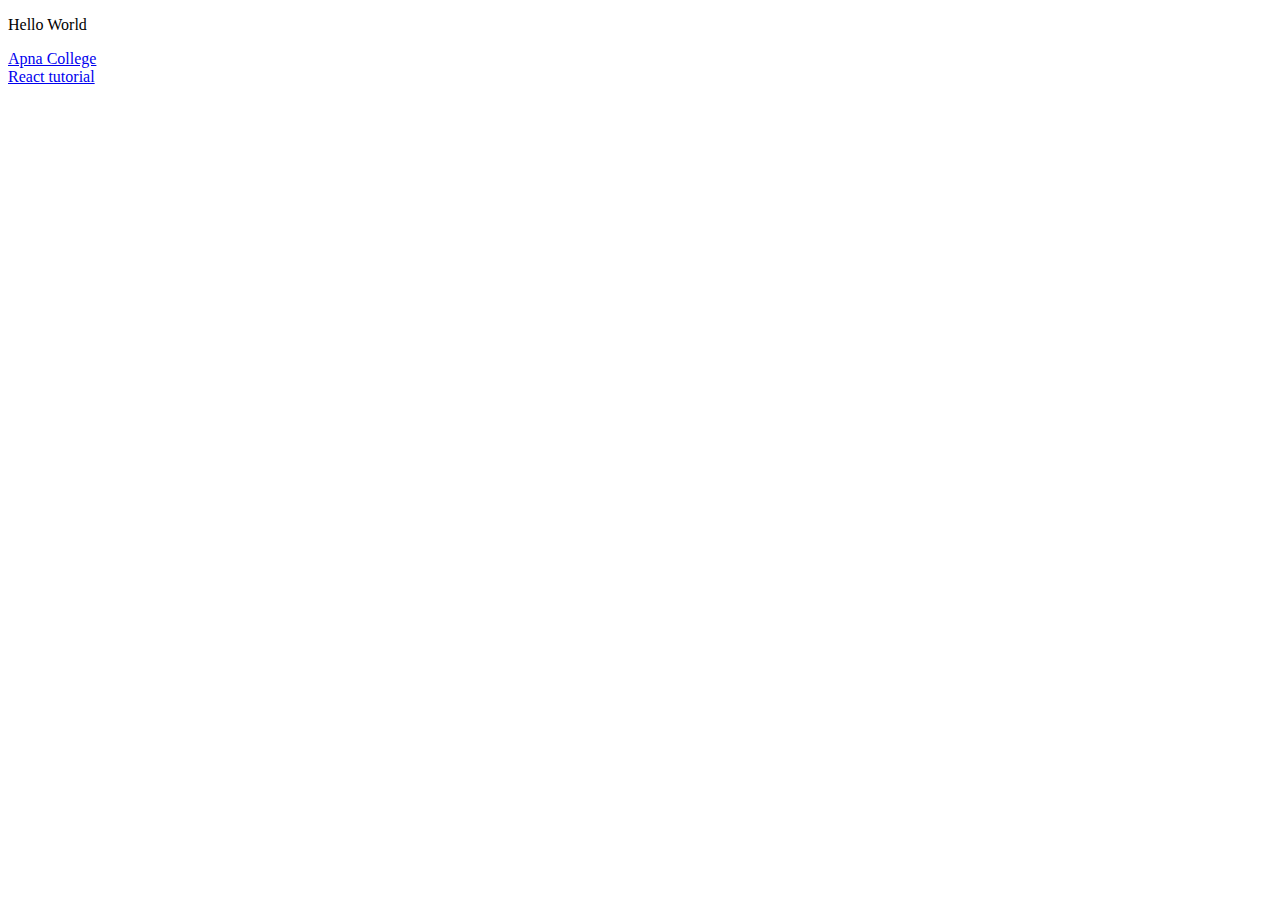
<file: index.html>
<!DOCTYPE html>
<html lang="en">
<head>
      <meta charset="UTF-8">
    <meta http-equiv="X-UA-Compatible" content="IE=edge">
    <meta name="viewport" content="width=device-width, initial-scale=1.0">
    <title>Document</title>
</head>
<body>
    <p>Hello World</p>
    <a href="https://www.youtube.com/watch?v=HcOc7P5BMi4">Apna College</a>
    <br>
    <a href="https://www.youtube.com/watch?v=xmoiyb05eOQ&list=PL8p2I9GklV47BCAjiCtuV_liN9IwAl8pM&index=2">React tutorial</a>
</body>
</html>
</file>
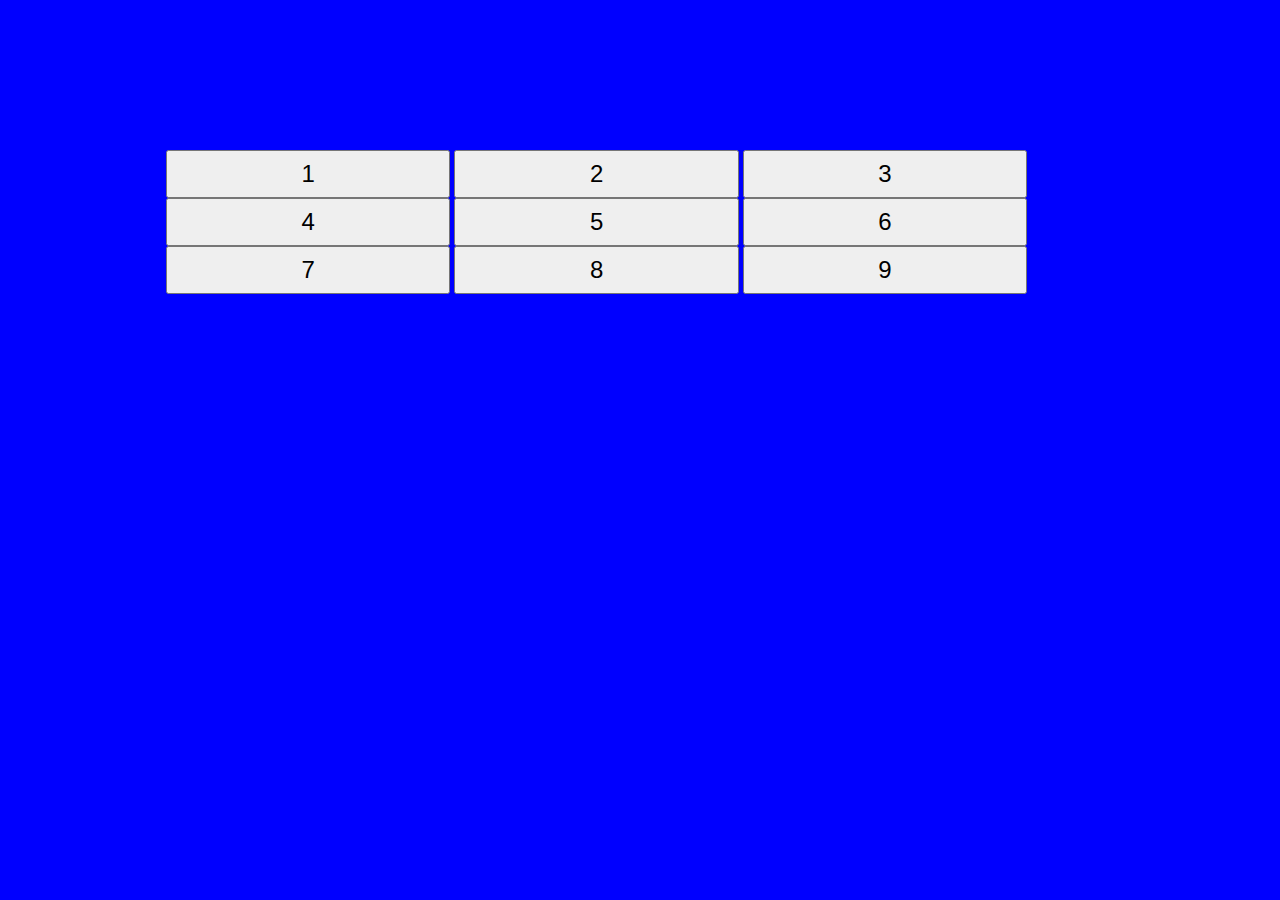
<file: button.html>
<!DOCTYPE html>
<html lang="en">
<head>
    <meta charset="UTF-8">
    <meta http-equiv="X-UA-Compatible" content="IE=edge">
    <meta name="viewport" content="width=device-width, initial-scale=1.0">
    <link rel="stylesheet" href="button.css">
    <title>Document</title>
</head>
<body>
    <div id="btns" class="buttonContainer">
        <button id="b1" class="button">1</button>
        <button id="b2" class="button">2</button>
        <button id="b3" class="button">3</button>
        <br>
        <button id="b4" class="button">4</button>
        <button id="b5" class="button">5</button>
        <button id="b6" class="button">6</button>
        <br>
        <button id="b7" class="button">7</button>
        <button id="b8" class="button">8</button>
        <button id="b9" class="button">9</button>
    </div>
    <script>
        b5.onclick=function(){
            var temp=b1.innerHTML;
            b1.innerHTML=b4.innerHTML;
            b4.innerHTML=b7.innerHTML;
            b7.innerHTML=b8.innerHTML;
            b8.innerHTML=b9.innerHTML;
            b9.innerHTML=b6.innerHTML;
            b6.innerHTML=b3.innerHTML;
            b3.innerHTML=b2.innerHTML;
            b2.innerHTML=temp;
        
        }
    </script>
</body>
</html>
</file>
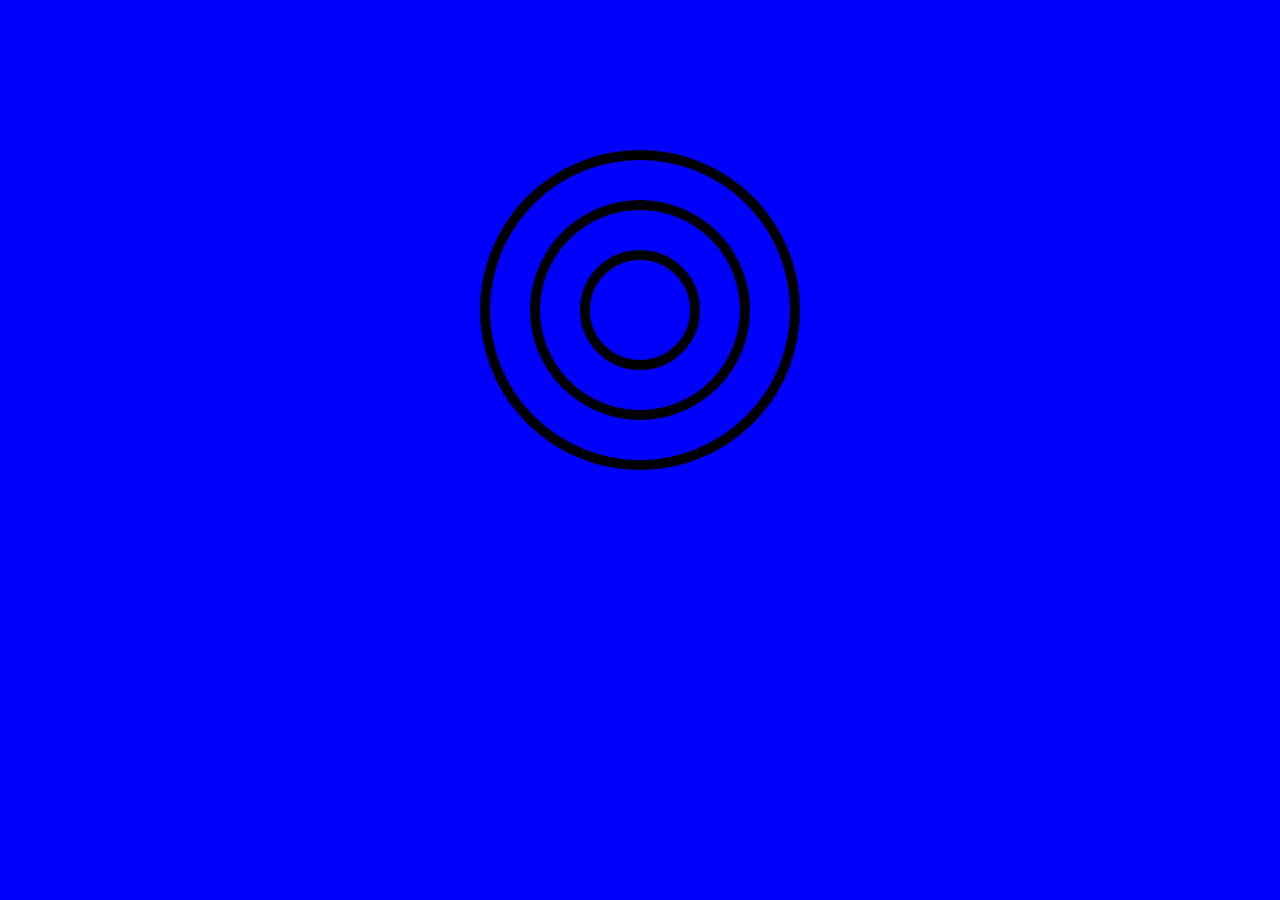
<file: circle.html>
<!DOCTYPE html>
<html lang="en">
<head>
    <meta charset="UTF-8">
    <meta http-equiv="X-UA-Compatible" content="IE=edge">
    <meta name="viewport" content="width=device-width, initial-scale=1.0">
    <link rel="stylesheet" href="circle.css">
    <title>circle</title>
    <script>
        var e;
        function fun1(e){
            alert("c1 circle");
            event.stopImmediatePropagation()
            
        }
        function fun2(e){
            alert("c2 circle");
            event.stopImmediatePropagation()
            
        }
        function fun3(e){
            alert("c3 circle");
            event.stopImmediatePropagation()
            
        }
    </script>
</head>
<body>
    <div class="c1" onclick="fun1(e)">
        <div class="c2" onclick="fun2(e)">
            <div class="c3" onclick="fun3(e)"></div>
        </div>
    </div>
    
</body>
</html>
</file>
<file: button.css>
body{
    background-color: blue;
    display: flex;
    align-items: center;
    justify-content: center;
    margin-top: 150px;
}
.buttonContainer {
    width: 75%;
}

.buttonContainer > .button {
    width: 30%;
    height: 48px;
    font-size: 24px;
}
</file>
<file: circle.css>
body{
    background-color: blue;
    display: flex;
    align-items: center;
    justify-content: center;
    margin-top: 150px;
}
.c1{
    width: 300px;
    height: 300px;
    border: 10px solid;
    border-radius: 50%;

}
.c2{
    width: 200px;
    height: 200px;
    border: 10px solid;
    border-radius: 50%;
    margin-top: 40px;
    margin-left: 40px;

}
.c3{
    width: 100px;
    height: 100px;
    border: 10px solid;
    border-radius: 50%;
    margin-top: 40px;
    margin-left: 40px;

}
</file>
